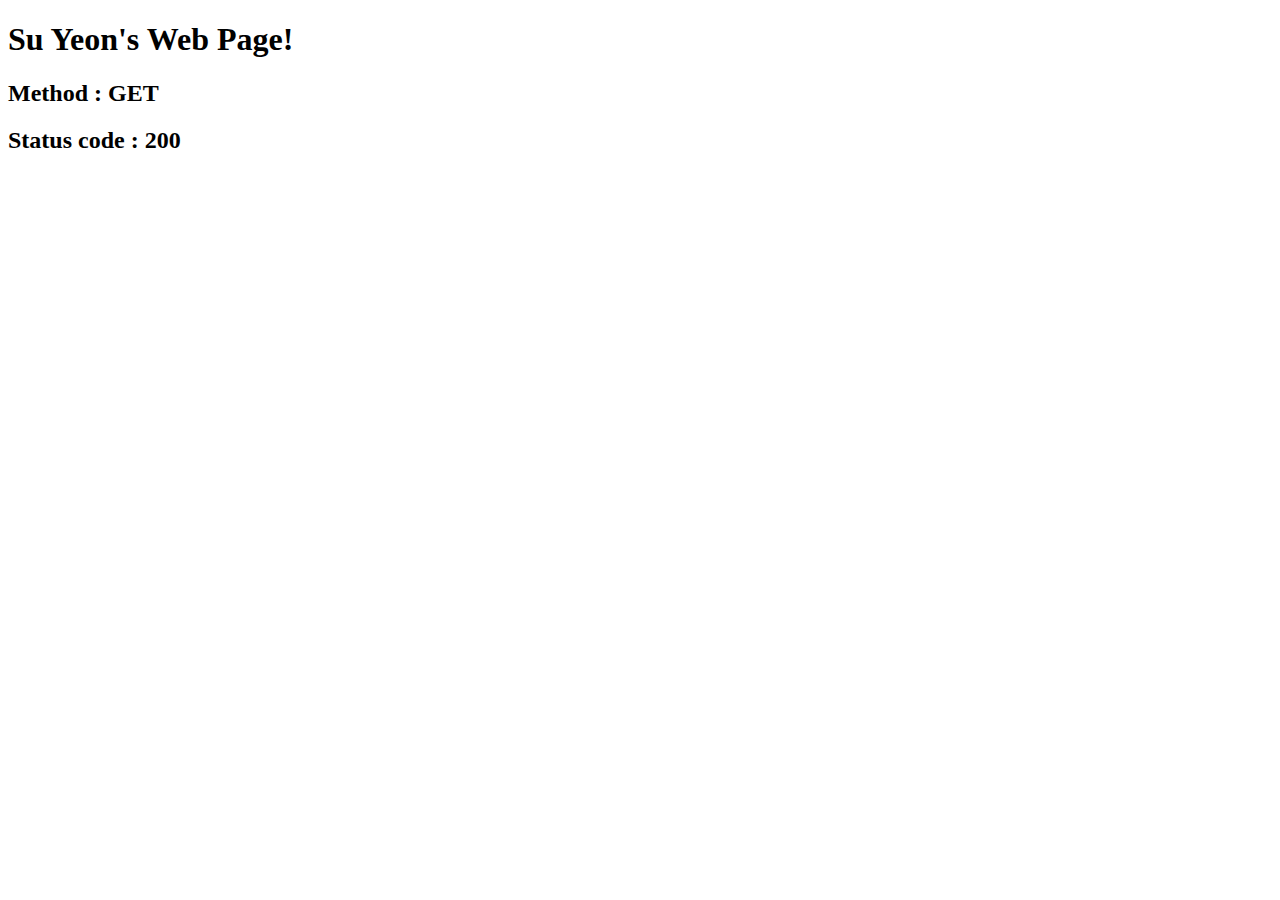
<file: index.html>
<!-- GET 요청 페이지 -->
<!DOCTYPE html>
<html>
<head>
 <title>Web Page</title>
<meta name="viewport" content="width=device-width, initial-scale=1">
 <link rel="icon" href="data:,">
</head>
<body>
 <h1>Su Yeon's Web Page!</h1>
 <h2>Method : GET</h2>
 <h2>Status code : 200</h2>
</body>
</html>
</file>
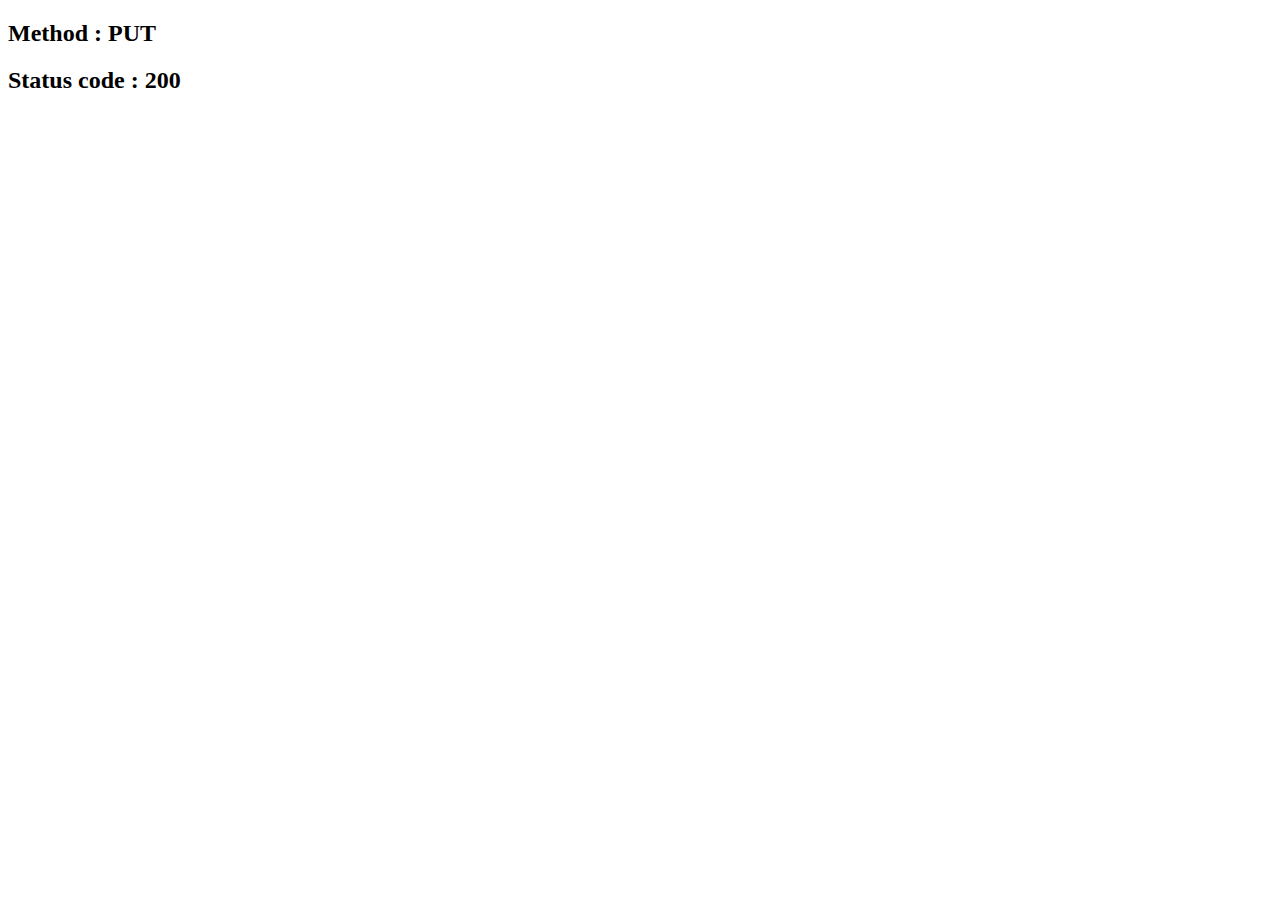
<file: modify.html>
<!-- PUT -> GET 요청 페이지 -->
<!DOCTYPE html>
<html>
<head>
 <title>Web Page</title>
<meta name="viewport" content="width=device-width, initial-scale=1">
 <link rel="icon" href="data:,">
</head>
<body>
 <h2>Method : PUT</h2>
 <h2>Status code : 200</h2>
</body>
</html>
</file>
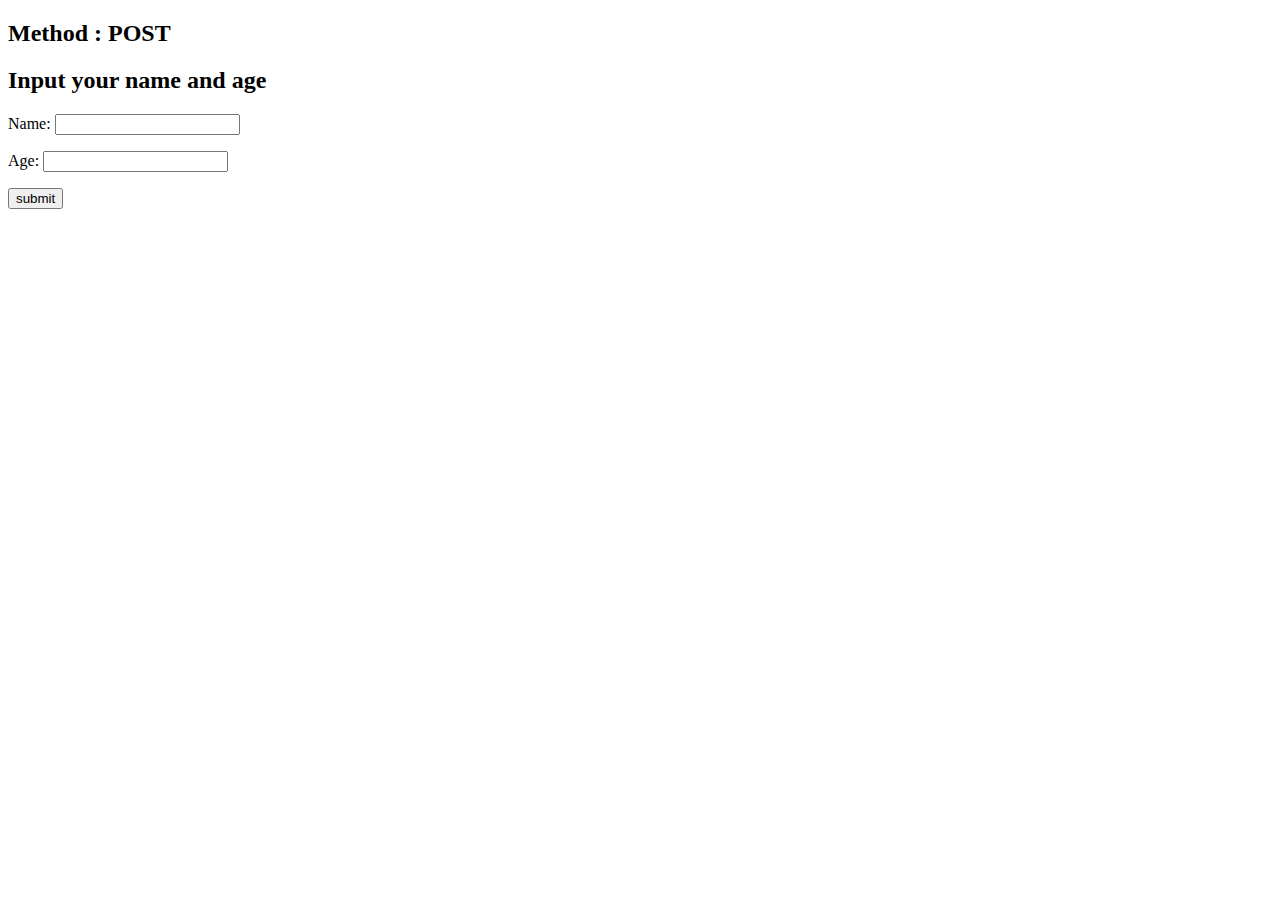
<file: query.html>
<!-- 정보를 입력할 수 있는 페이지 -->

<!DOCTYPE html>
<html xmlns="http://www.w3.org/1999/xhtml">
<head>
 <title>POST Example</title>
<meta name="viewport" content="width=device-width, initial-scale=1">
 <link rel="icon" href="data:,">
</head>
<body>
<h2>Method : POST</h2>
<h2>Input your name and age</h2>
<form action="/result" method="post">
 Name:
 <input type="text" id="name" name="name"/><br/>
 <p></p>
 Age:
 <input type="text" id="age" name="age"/><br/>
 <p></p>
 <input type="submit" value="submit"/>
</form>
</file>
